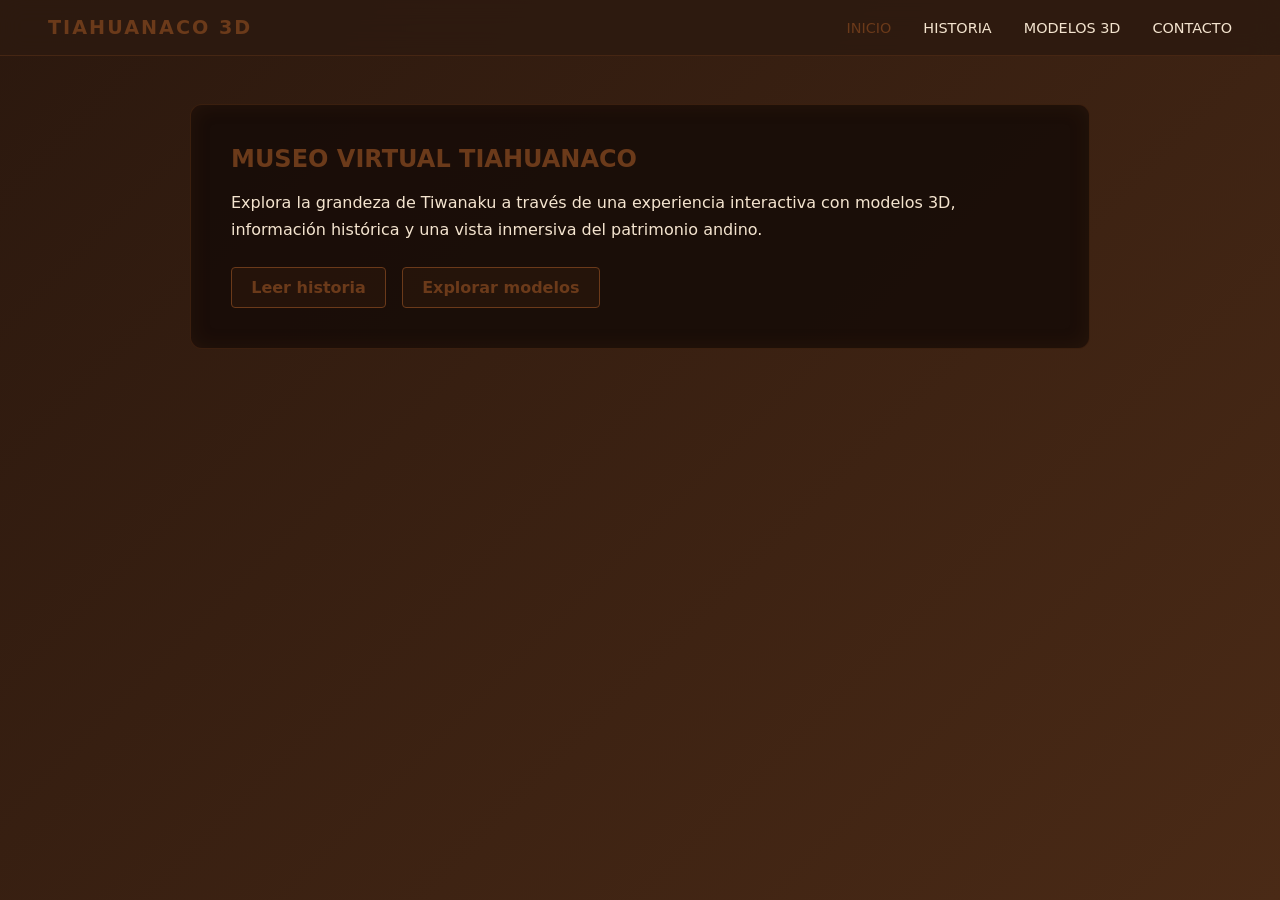
<file: index.html>
<!DOCTYPE html>
<html lang="es">
<head>
    <meta charset="UTF-8">
    <meta name="viewport" content="width=device-width, initial-scale=1.0">
    <title>Museo Virtual Tiwanaku</title>
    <link rel="stylesheet" href="styles.css">
</head>
<body>
    <nav class="navbar">
        <a class="logo" href="index.html">TIAHUANACO 3D</a>
        <ul class="nav-links">
            <li><a class="active" href="index.html">Inicio</a></li>
            <li><a href="historia.html">Historia</a></li>
            <li><a href="modelos.html">Modelos 3D</a></li>
            <li><a href="contacto.html">Contacto</a></li>
        </ul>
    </nav>

    <main>
        <section class="hero-container">
            <h1>MUSEO VIRTUAL TIAHUANACO</h1>
            <p>Explora la grandeza de Tiwanaku a través de una experiencia interactiva con modelos 3D, información histórica y una vista inmersiva del patrimonio andino.</p>
            <div class="hero-buttons">
                <a class="btn-action" href="historia.html">Leer historia</a>
                <a class="btn-action" href="modelos.html">Explorar modelos</a>
            </div>
        </section>
    </main>
</body>
</html>
</file>
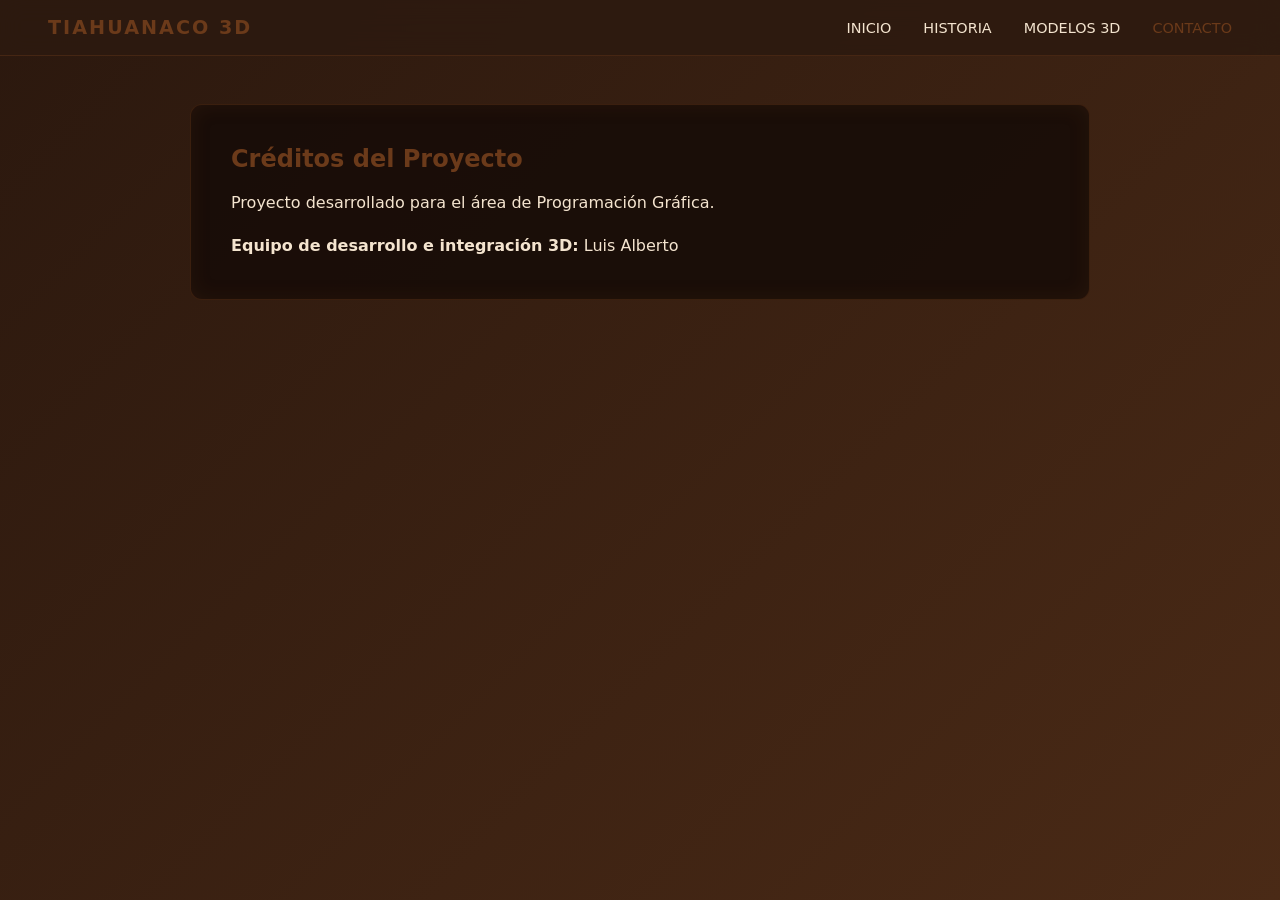
<file: contacto.html>
<!DOCTYPE html>
<html lang="es">
<head>
    <meta charset="UTF-8">
    <meta name="viewport" content="width=device-width, initial-scale=1.0">
    <title>Contacto - Museo Virtual Tiwanaku</title>
    <link rel="stylesheet" href="styles.css">
</head>
<body>
    <nav class="navbar">
        <a class="logo" href="index.html">TIAHUANACO 3D</a>
        <ul class="nav-links">
            <li><a href="index.html">Inicio</a></li>
            <li><a href="historia.html">Historia</a></li>
            <li><a href="modelos.html">Modelos 3D</a></li>
            <li><a class="active" href="contacto.html">Contacto</a></li>
        </ul>
    </nav>

    <main>
        <section class="content-panel">
            <h2>Créditos del Proyecto</h2>
            <p>Proyecto desarrollado para el área de Programación Gráfica.</p>
            <p style="margin-top: 1rem;"><strong>Equipo de desarrollo e integración 3D:</strong> Luis Alberto</p>
        </section>
    </main>
</body>
</html>
</file>
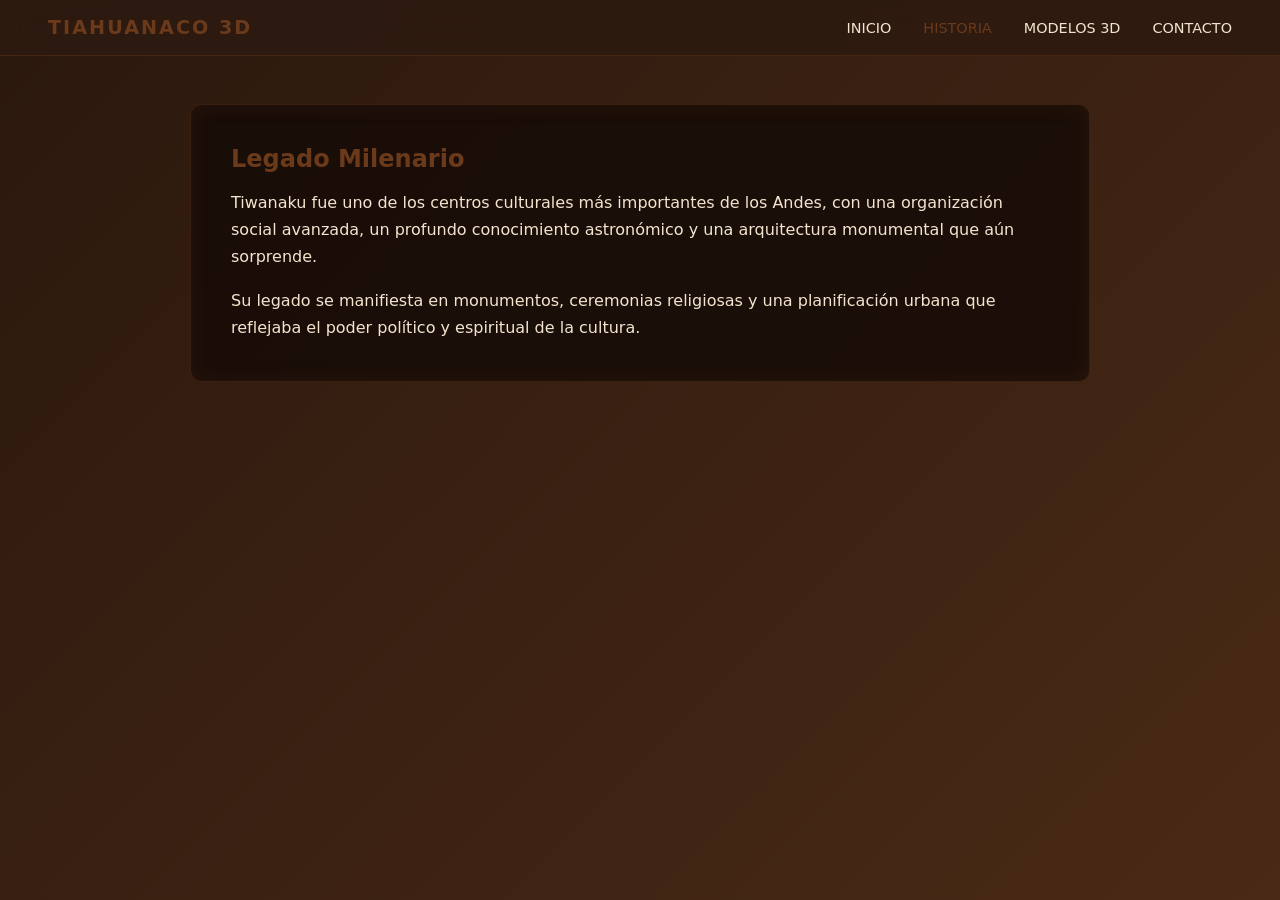
<file: historia.html>
<!DOCTYPE html>
<html lang="es">
<head>
    <meta charset="UTF-8">
    <meta name="viewport" content="width=device-width, initial-scale=1.0">
    <title>Historia - Museo Virtual Tiwanaku</title>
    <link rel="stylesheet" href="styles.css">
</head>
<body>
    <nav class="navbar">
        <a class="logo" href="index.html">TIAHUANACO 3D</a>
        <ul class="nav-links">
            <li><a href="index.html">Inicio</a></li>
            <li><a class="active" href="historia.html">Historia</a></li>
            <li><a href="modelos.html">Modelos 3D</a></li>
            <li><a href="contacto.html">Contacto</a></li>
        </ul>
    </nav>

    <main>
        <section class="content-panel">
            <h2>Legado Milenario</h2>
            <p>Tiwanaku fue uno de los centros culturales más importantes de los Andes, con una organización social avanzada, un profundo conocimiento astronómico y una arquitectura monumental que aún sorprende.</p>
            <p style="margin-top: 1rem;">Su legado se manifiesta en monumentos, ceremonias religiosas y una planificación urbana que reflejaba el poder político y espiritual de la cultura.</p>
        </section>
    </main>
</body>
</html>
</file>
<file: styles.css>
:root {
    --primary: #6b3a1a;
    --bg-glass: rgba(45, 26, 16, 0.86);
    --border-glass: rgba(107, 58, 26, 0.4);
    --text-light: #f4e4cf;
}

* {
    margin: 0;
    padding: 0;
    box-sizing: border-box;
    font-family: 'Segoe UI', system-ui, sans-serif;
}

body {
    min-height: 100vh;
    padding-bottom: 3rem;
    background: linear-gradient(135deg, #2b180e 0%, #4a2a16 100%);
    color: var(--text-light);
}

.navbar {
    display: flex;
    justify-content: space-between;
    align-items: center;
    padding: 1rem 3rem;
    background: var(--bg-glass);
    backdrop-filter: blur(12px);
    border-bottom: 1px solid var(--border-glass);
    position: sticky;
    top: 0;
    z-index: 100;
}

.navbar .logo {
    font-size: 1.2rem;
    font-weight: 700;
    letter-spacing: 2px;
    color: var(--primary);
    text-decoration: none;
}

.nav-links {
    display: flex;
    gap: 2rem;
    list-style: none;
}

.nav-links li a {
    color: var(--text-light);
    text-decoration: none;
    font-weight: 500;
    font-size: 0.9rem;
    text-transform: uppercase;
}

.nav-links li a.active,
.nav-links li a:hover {
    color: var(--primary);
}

main {
    padding: 3rem 2rem 5rem;
}

.hero-container,
.content-panel {
    background: rgba(24, 13, 8, 0.9);
    padding: 2.5rem;
    border-radius: 12px;
    border: 1px solid var(--border-glass);
    box-shadow: inset 0 0 20px rgba(107, 58, 26, 0.16);
    max-width: 900px;
    margin: 0 auto;
}

.hero-container h1,
.content-panel h2 {
    color: var(--primary);
    margin-bottom: 1rem;
}

.hero-container p,
.content-panel p,
.content-panel li {
    color: var(--text-light);
    line-height: 1.7;
}

.btn-action {
    display: inline-block;
    padding: 0.6rem 1.2rem;
    background: rgba(107, 58, 26, 0.14);
    border: 1px solid var(--primary);
    color: var(--primary);
    border-radius: 4px;
    cursor: pointer;
    font-weight: 600;
    transition: all 0.3s;
    text-decoration: none;
}

.btn-action:hover {
    background: var(--primary);
    color: #f9ebd8;
}

.hero-buttons {
    display: flex;
    gap: 1rem;
    margin-top: 1.5rem;
    flex-wrap: wrap;
}

.models-layout {
    display: grid;
    grid-template-columns: 1.1fr 0.9fr;
    gap: 2rem;
    align-items: start;
}

#webgl-container {
    width: 100%;
    min-height: 520px;
    border-radius: 12px;
    overflow: hidden;
    border: 1px solid var(--border-glass);
    background: #2b180e;
}

.model-info-card {
    padding: 1.25rem 1.5rem;
    background: rgba(24, 13, 8, 0.8);
    border: 1px solid var(--border-glass);
    border-radius: 8px;
    margin-top: 1.25rem;
}

.model-info-card h3 {
    color: var(--primary);
    margin-bottom: 0.6rem;
}

.model-info-card ul {
    list-style: none;
    display: grid;
    gap: 0.5rem;
    margin-top: 0.8rem;
}

.model-info-card strong {
    color: #f4d7b2;
}

.models-menu {
    display: flex;
    gap: 1rem;
    margin: 1.25rem 0;
    flex-wrap: wrap;
}

@media (max-width: 900px) {
    .models-layout {
        grid-template-columns: 1fr;
    }
}
</file>
